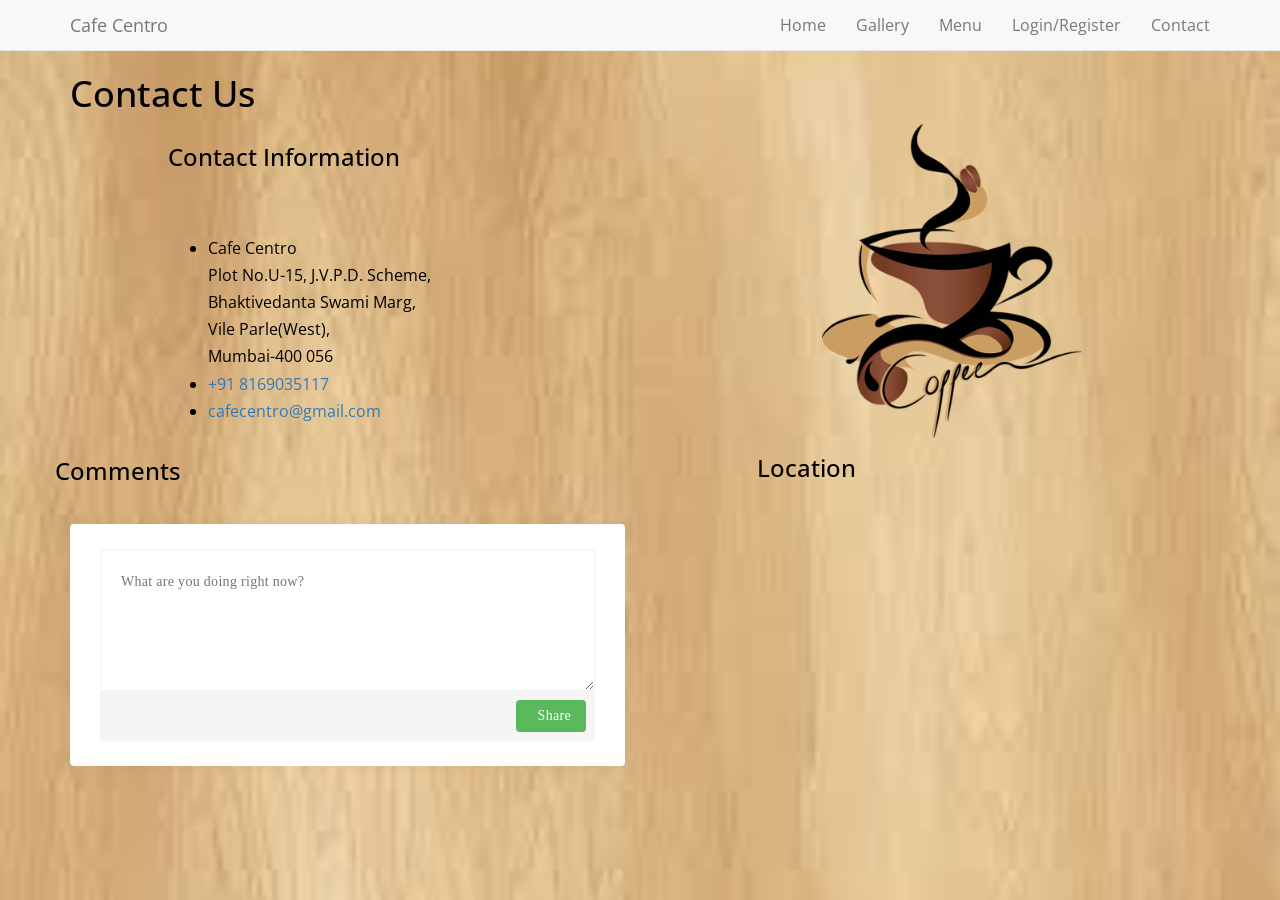
<file: contact.html>
<!DOCTYPE html>
<html>
<head>
	<title>Contact</title>
	<link href="css/untitled.css" rel="stylesheet" type="text/css">

    <script src="https://code.jquery.com/jquery-2.2.4.min.js"></script>
    <script src="js/site.js" type="text/javascript"></script>
    <link rel="stylesheet" href="https://maxcdn.bootstrapcdn.com/bootstrap/3.3.7/css/bootstrap.min.css">

<script type="text/javascript">
    $(document).ready(function(){

    
    $("[data-toggle=tooltip]").tooltip();
});
</script>
</head>
<body id="page-top" class="index" data-pinterest-extension-installed="cr1.3.4">

    <!-- Navigation -->
    <nav class="navbar navbar-default navbar-fixed-top navbar-shrink">
        <div class="container">
            <!-- Brand and toggle get grouped for better mobile display -->
            <div class="navbar-header page-scroll">
                <button type="button" class="navbar-toggle" data-toggle="collapse" data-target="#bs-example-navbar-collapse-1">
                    <span class="sr-only">Toggle navigation</span>
                    <span class="icon-bar"></span>
                    <span class="icon-bar"></span>
                    <span class="icon-bar"></span>
                </button>
                <a class="navbar-brand page-scroll" href="#page-top">Cafe Centro</a>
            </div>

            <!-- Collect the nav links, forms, and other content for toggling -->
            <div class="collapse navbar-collapse" id="bs-example-navbar-collapse-1">
                <ul class="nav navbar-nav navbar-right">
                    <li class="hidden active">
                        <a href="#page-top"></a>
                    </li>
                    <li class="">
                        <a class="page-scroll" href="home.html">Home</a>
                    </li>
                    <li class="">
                        <a class="page-scroll" href="gallery.html">Gallery</a>
                    </li>
                    <li class="">
                        <a class="page-scroll" href="menu.html">Menu</a>
                    </li>
                    <li class="">
                        <a class="page-scroll" href="sign.html">Login/Register</a>
                    </li>
                    <li class="">
                        <a class="page-scroll" href="contact.html">Contact</a>
                    </li>
                </ul>
            </div>
            <!-- /.navbar-collapse -->
        </div>
        <!-- /.container-fluid -->
    </nav>
<br>
<br>
      <link href="https://fonts.googleapis.com/css?family=Open+Sans:300,400,700" rel="stylesheet">
 <link rel="stylesheet" href="css/untitled.css">   
		<div class="container">
			<div class="row">
				<div class="col-md-7 text-left">
					<div class="display-t">
						<div class="display-tc animate-box" data-animate-effect="fadeInUp">
							<font color="black">
							<h1 class="mb30">Contact Us</h1>
							
						</div>
					</div>
				</div>
			</div>
		</div>
	</header>
	<div id=logo>
	<img src=coffee.png width="40%" height="40%" />
	</div>
		<div class="container">
			<div class="row">
				<div class="col-md-5 col-md-push-1 animate-box">
					<div class="fh5co-contact-info ">
						<h3><font>Contact Information</h3>
						<br><br>
						<ul>
							<li class="address">Cafe Centro<br>Plot No.U-15, J.V.P.D. Scheme,<br>Bhaktivedanta Swami Marg,<br>Vile Parle(West),<br>Mumbai-400 056</li>
							<li class="phone"><a href="tel:+91 8169035117">+91 8169035117</a></li>
							<li class="email"><a href="mailto:cafecentro@gmail.com">cafecentro@gmail.com</a></li>
							</font>
						</ul>
					</div>
				</div>
			</div>
		</div>
<link rel="stylesheet" href="http://fontawesome.io/assets/font-awesome/css/font-awesome.css">

<div class="container">
	<div class="row">
		<h3>Comments</h3>
	
    </div>
    <div class="row">
    
                        <div class="col-md-6">
    						<div class="widget-area no-padding blank">
								<div class="status-upload">
									<form>
										<textarea placeholder="What are you doing right now?" ></textarea>
										<ul>
											<li><a title="" data-toggle="tooltip" data-placement="bottom" data-original-title="Audio"><i class="fa fa-music"></i></a></li>
											<li><a title="" data-toggle="tooltip" data-placement="bottom" data-original-title="Video"><i class="fa fa-video-camera"></i></a></li>
											<li><a title="" data-toggle="tooltip" data-placement="bottom" data-original-title="Sound Record"><i class="fa fa-microphone"></i></a></li>
											<li><a title="" data-toggle="tooltip" data-placement="bottom" data-original-title="Picture"><i class="fa fa-picture-o"></i></a></li>
										</ul>
										<button type="submit" class="btn btn-success green"><i class="fa fa-share"></i> Share</button>
									</form>
								</div><!-- Status Upload  -->
							</div><!-- Widget Area -->
						</div>

<div id="maps1">
<h3>Location</h3>
 <iframe width="100%" height="400" frameborder="0" scrolling="no" marginheight="0"
        marginwidth="0"
         src="http://maps.google.com/maps?f=q&amp;source=s_q&amp;hl=en&amp;geocode=&amp;q=D+J+SANGHVI+COLLEGE+MUMBAI&amp;
         aq=0&amp;oq=un&amp;sll=37.0625,-95.677068&amp;sspn=48.956293,107.138672&amp;ie=UTF8&amp;hq=&amp;hnear=Dwarkadas+J.
         +Sanghvi+College+of+Engineering,+Plot+No.U-15,+J.V.P.D.+Scheme&amp;ll=19.107625, 72.837634&amp;spn=135.795411,68.554687&amp;
         t=m&amp;z=16&amp;output=embed"> </iframe><br />
         <small><a href="http://maps.google.com/maps?f=q&amp;source=embed&amp;hl=en&amp;
         geocode=&amp;q=D+J+SANGHVI+COLLEGE+MUMBAI&amp;aq=0&amp;oq=un&amp;sll=37.0625,-95.677068&amp;sspn=48.956293,107.138672&amp;
         ie=UTF8&amp;hq=&amp;hnear=Dwarkadas+J.+Sanghvi+College+of+Engineering,+Plot+No.U-15,+J.V.P.D.+Scheme&amp;
         ll=55.378051,-3.435973&amp;spn=135.795411,68.554687&amp;t=m&amp;z=2" style="color:#666;font-size:12px;text-align:left">
       </a></small>
    
</div>
</div>
</div>


	
	</body>
</html>
</file>
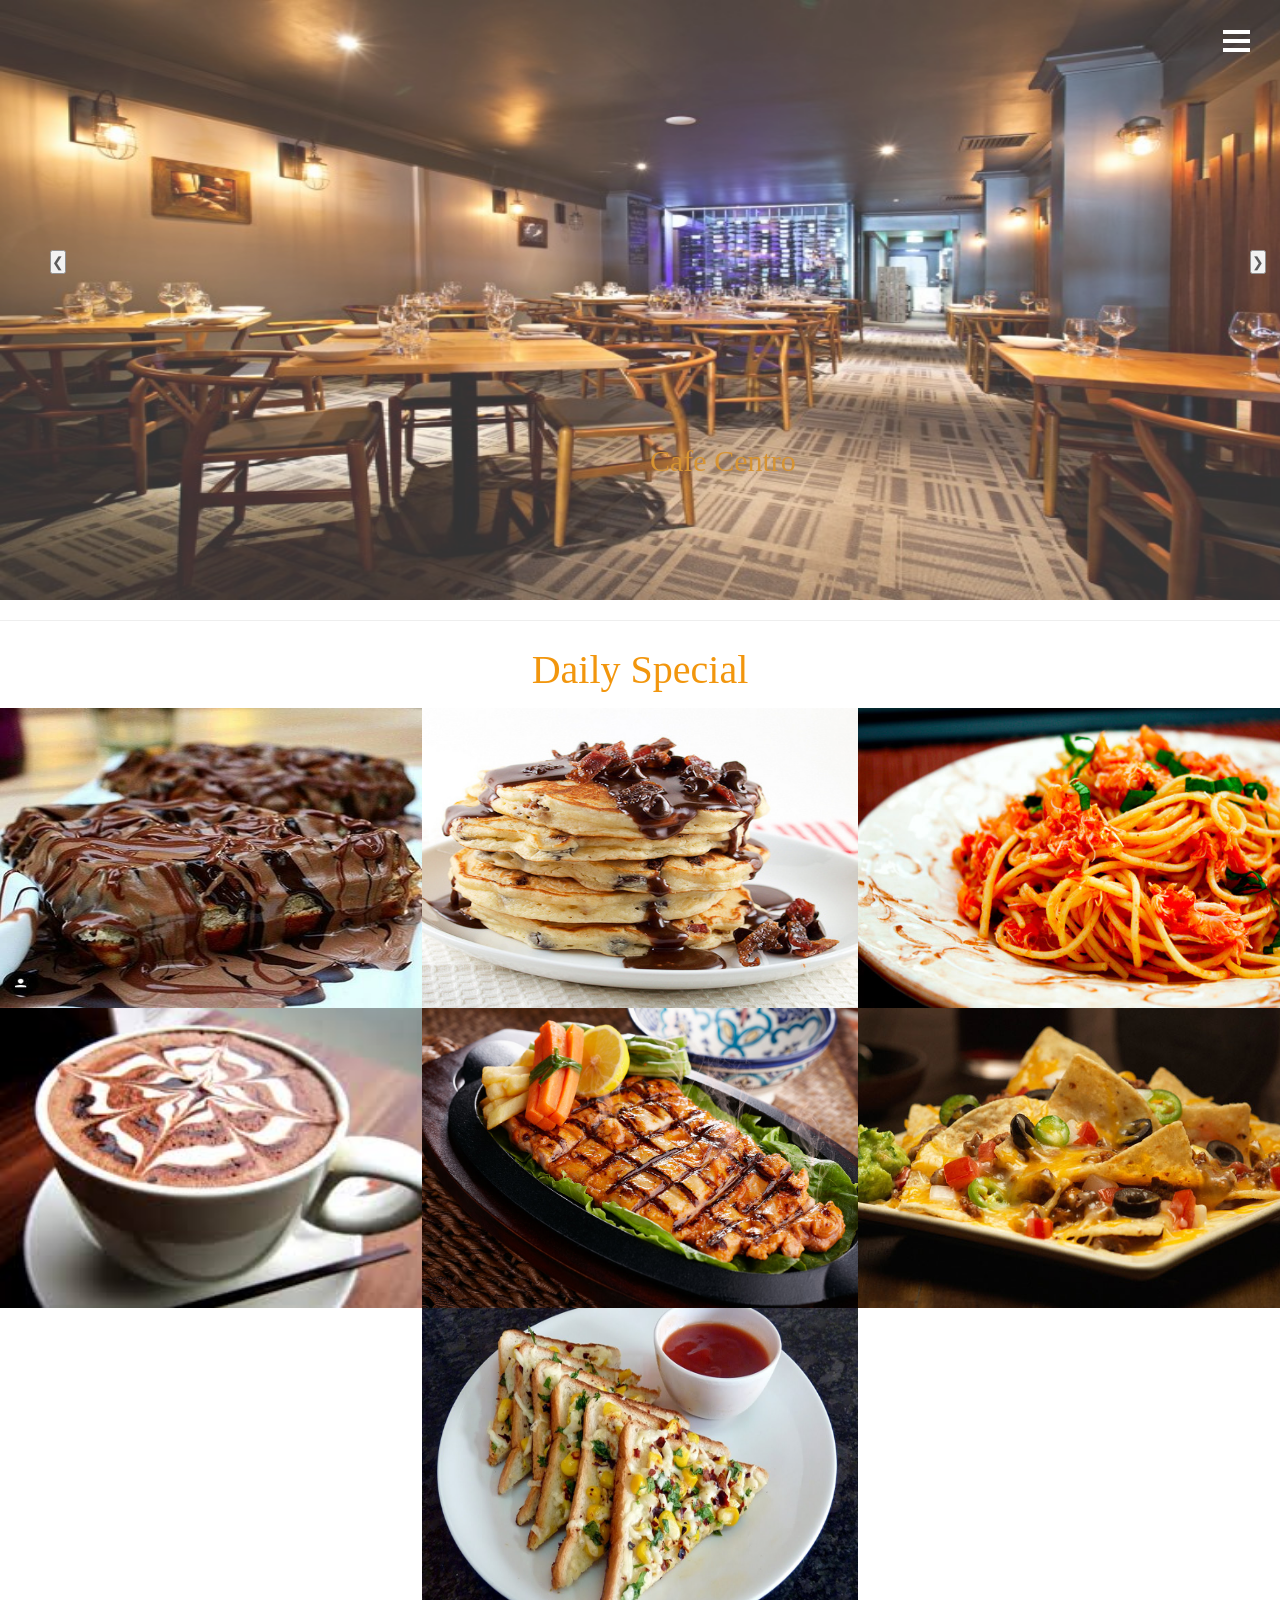
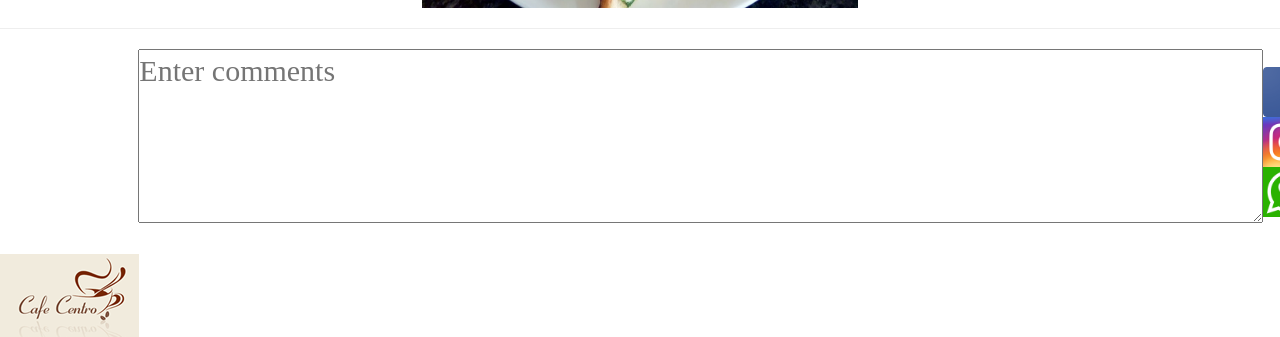
<file: home.html>
<!DOCTYPE html>
<html>
<head>
  <title>Cafe Centro</title>
  <link href="css/site.css" rel="stylesheet" type="text/css">
    <script src="https://code.jquery.com/jquery-2.2.4.min.js"></script>
    <script src="js/site.js" type="text/javascript"></script>
    <link rel="stylesheet" href="https://maxcdn.bootstrapcdn.com/bootstrap/3.3.7/css/bootstrap.min.css">

<!-- jQuery library -->
<script src="https://ajax.googleapis.com/ajax/libs/jquery/3.2.0/jquery.min.js"></script>

<!-- Latest compiled JavaScript -->
<script src="https://maxcdn.bootstrapcdn.com/bootstrap/3.3.7/js/bootstrap.min.js"></script>
<script type="text/javascript">
  $(function() {
    $('a.page-scroll').bind('click', function(event) {
        var $anchor = $(this);
        $('html, body').stop().animate({
            scrollTop: $($anchor.attr('href')).offset().top
        }, 1500, 'easeInOutExpo');
        event.preventDefault();
    });
});

// Highlight the top nav as scrolling occurs
$('body').scrollspy({
    target: '.navbar-fixed-top'
})

// Closes the Responsive Menu on Menu Item Click
$('.navbar-collapse ul li a').click(function() {
    $('.navbar-toggle:visible').click();
});

var bars = document.getElementById("nav-action");
var nav = document.getElementById("nav");


//setting up the listener
bars.addEventListener("click", barClicked, false);


//setting up the clicked Effect
function barClicked() {
  bars.classList.toggle('active');
  nav.classList.toggle('visible');
}
</script>
</head>
<!--<body class="b1">-->

<body>

    <!-- Navigation -->
    <div class="bars" id="nav-action">
  <span class="bar"> </span>
</div>

<!--Navbar Links-->
<nav id="nav">
  <ul>
    <li class="shape-circle circle-one"><a href="#">Contact</a></li>
    <li class="shape-circle circle-two"><a href="#">Blog</a></li>
    <li class="shape-circle circle-three"><a href="#">Work</a></li>
    <li class="shape-circle circle-five">
      <a href="#">Home</a>
    </li>
  </ul>
</nav>
     <div class="d1">
  <img name="slide" class="i1" src="img1.jpg">
  <p class="p1">Cafe Centro</p>
  <button class="bleft" onclick="swapImageClickL()">&#10094;</button>
  <button class="bright" onclick="swapImageClickR()">&#10095;</button>

  </div>
  <hr>
  <div class="d2">
  <p class="p3">Daily Special</p> 


  <div class="row">
  <div class="col-xs-9 col-md-4 spl_m" ><div class="text">Monday special</div></div>
  <div class="col-xs-9 col-md-4 spl_t" ><div class="text">Tuesday special</div></div>
  <div class="col-xs-9 col-md-4 spl_w" ><div class="text">Wednesday special</div></div>
  </div>
  <div class="row">
  <div class="col-xs-9 col-md-4 spl_th" ><div class="text">Thursday special</div></div>
  <div class="col-xs-9 col-md-4 spl_f" ><div class="text">Friday special</div></div>
  <div class="col-xs-9 col-md-4 spl_s" ><div class="text">Saturday special</div></div>
  </div>
  <div class="row">
  <div class="col-xs-9 col-md-4" ></div>
  <div class="col-xs-9 col-md-4 spl_su" ><div class="text">Sunday special</div></div>
  <div class="col-xs-9 col-md-4" ></div>
  </div>
  </div>
  <hr>
  <div>
  <table class="tb2">
    <tr>
      <td >Comments:</td>
      <td><textarea rows="4" cols="65" placeholder="Enter comments"></textarea></td>
   
    
      <td><a href="https://www.facebook.com/"><img src="images/facebook.png" width="50" height="50"></a><br><a href="https://www.instagram.com/"><img src="images/insta.png" width="50" height="50"><br><a href="#"><img src="images/whatsapp.png" width="50" height="50"></td>
    </tr>
  </table>
  <br>
  <ul class="u2">
  <li class="l2"><img src="images/logo.jpg"></li>
  <li class="l1"> </li><li class="l1"> </li><li class="l1"> </li>
  <li class="l1"> </li><li class="l1"> </li><li class="l1"> </li>
  <li class="l1"> </li><li class="l1"> </li><li class="l1"> </li>
  <li class="l1"> </li><li class="l1"> </li><li class="l1"> </li>
  <li class="l1"> </li><li class="l1"> </li><li class="l1"> </li>
  <li class="l1"><p class="a1">&copySuvanRajaviDhvani</p>
  </ul>

  </div>
  <script src="https://maxcdn.bootstrapcdn.com/bootstrap/3.3.7/js/bootstrap.min.js" integrity="sha384-Tc5IQib027qvyjSMfHjOMaLkfuWVxZxUPnCJA7l2mCWNIpG9mGCD8wGNIcPD7Txa" crossorigin="anonymous"></script>
</body>
</html>
</file>
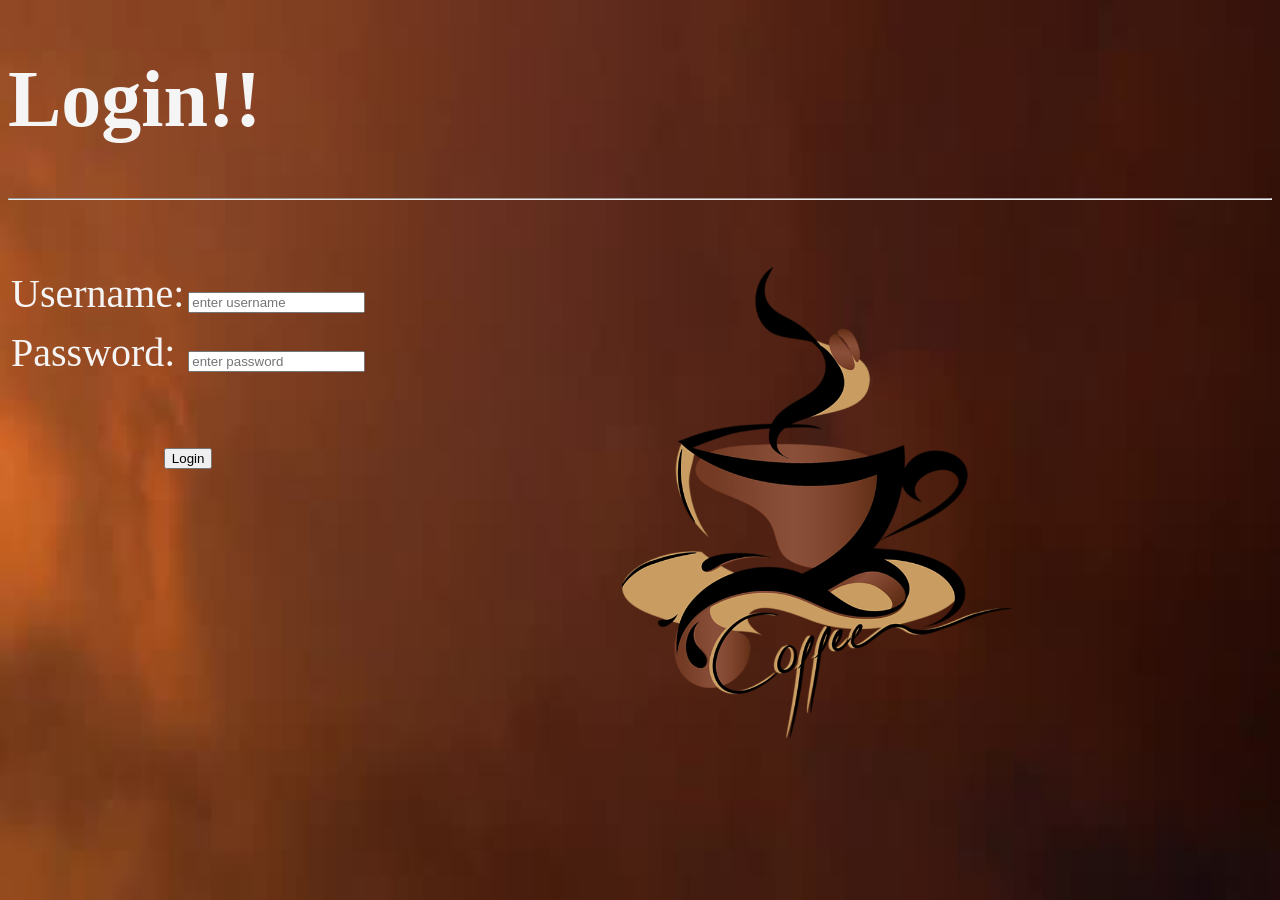
<file: login.html>
<!DOCTYPE html>
<!--
To change this license header, choose License Headers in Project Properties.
To change this template file, choose Tools | Templates
and open the template in the editor.
-->
<html>
    <head>
        <title>Login</title>
        <link href="css/login.css" rel="stylesheet" type="text/css">
    </head>
    <body>
        <h1>Login!!</h1>
        <hr>
        <br>
        <div class="d1">
        <center>
        <form action="profile.php" method="post">
            <table>
                <tr>
                <td>Username:</td>
                <td><input type="text" name="username" placeholder="enter username"></td>
                </tr>
                <tr></tr><tr></tr>
                <tr></tr><tr></tr>
                <tr>
                <td>Password:</td>
                <td><input type="password" name="password" maxlength=20 placeholder="enter password"></td>
                </tr>
            </table>
            <br>
        <input type="submit" value="Login">
    </form>
        </center>
        </div>
    <div class="d2">
        <img src="coffee.png" width="60%" height="60%">
        </div>
    </body>
</html>
</file>
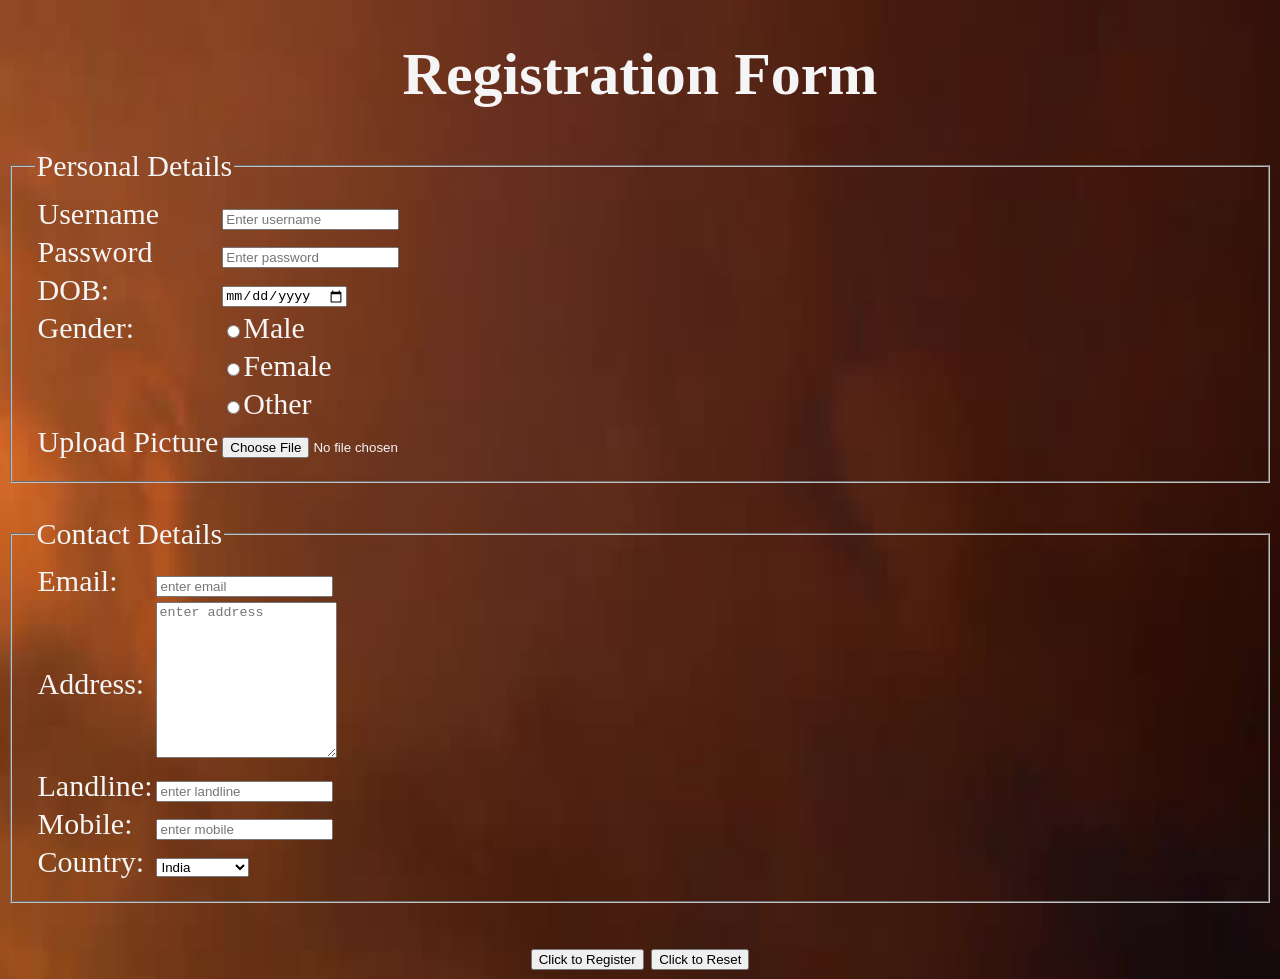
<file: new_user.html>
<!DOCTYPE html>
<!--
To change this license header, choose License Headers in Project Properties.
To change this template file, choose Tools | Templates
and open the template in the editor.
-->
<html>
    <head>
        <title>Registration Form</title>
        <meta charset="UTF-8">
        <meta name="viewport" content="width=device-width, initial-scale=1.0">
        <link href="css/new_user.css" rel="stylesheet" type="text/css">
    </head>
    <body>
        <h1 align="center">Registration Form</h1>
       
        <fieldset>
            <legend>
                Personal Details
           </legend>
            <form action="include.php" method="post" id="myform">
           <table>
            <tr>
                <td>Username</td>
                <td><input type="text" name="user" maxlength=15 placeholder="Enter username" required></td>
                </tr>
                <tr>
                <td>Password</td>
                <td><input type="password" name="pass" maxlength=20 placeholder="Enter password" required></td>
                </tr>
                <tr><td>DOB:</td>
                    <td><input type="date" name="bday" placeholder="enter dob" required></td>
                <tr><td>Gender:</td> 
                    <td><input type="radio" name="radiobutton" value="M">Male</td>
                <tr><td></td>
                    <td><input type="radio" name="radiobutton" value="F">Female</td></tr>
                 <tr><td></td>
                    <td><input type="radio" name="radiobutton" value="O">Other</td></tr>
                 <tr>
                 <td>Upload Picture</td>
                  <td><label>
                  <input type="file" name="photo"/>
                  </label></td>
    </tr>
                
        </table>
                 </fieldset>
        <br>
                <fieldset>
                    <legend>Contact Details</legend>
                <table>
                 <tr><td>Email:</td>
                     <td><input type="text" name="email" placeholder="enter email" required></td></tr>
                 <tr><td>Address:</td>
                     <td><textarea rows="10" cols="20" placeholder="enter address" required></textarea></td></tr>
                 <tr><td>Landline:</td>
                     <td><input type="text" name="landline" placeholder="enter landline" required></td></tr>
                 <tr><td>Mobile:</td>
                     <td><input type="text" name="mobile" placeholder="enter mobile"></td></tr>
                    
                    
                <tr>
                <td>Country:</td>
                <td>
                <select name=country>
                <option>India</option>   
                <option>Sri Lanka</option> 
                <option>Bangladesh</option> 
                <option>Nepal</option> 
                <option>Bhutan</option> 
                </select></td>
                </tr>
                 
                </table>
                </fieldset>
        <br>
    <center><input type="submit" value="Click to Register">
        <input type="reset" value="Click to Reset"></center>
        
        
   </form>
  
    </body>
</html>
</file>
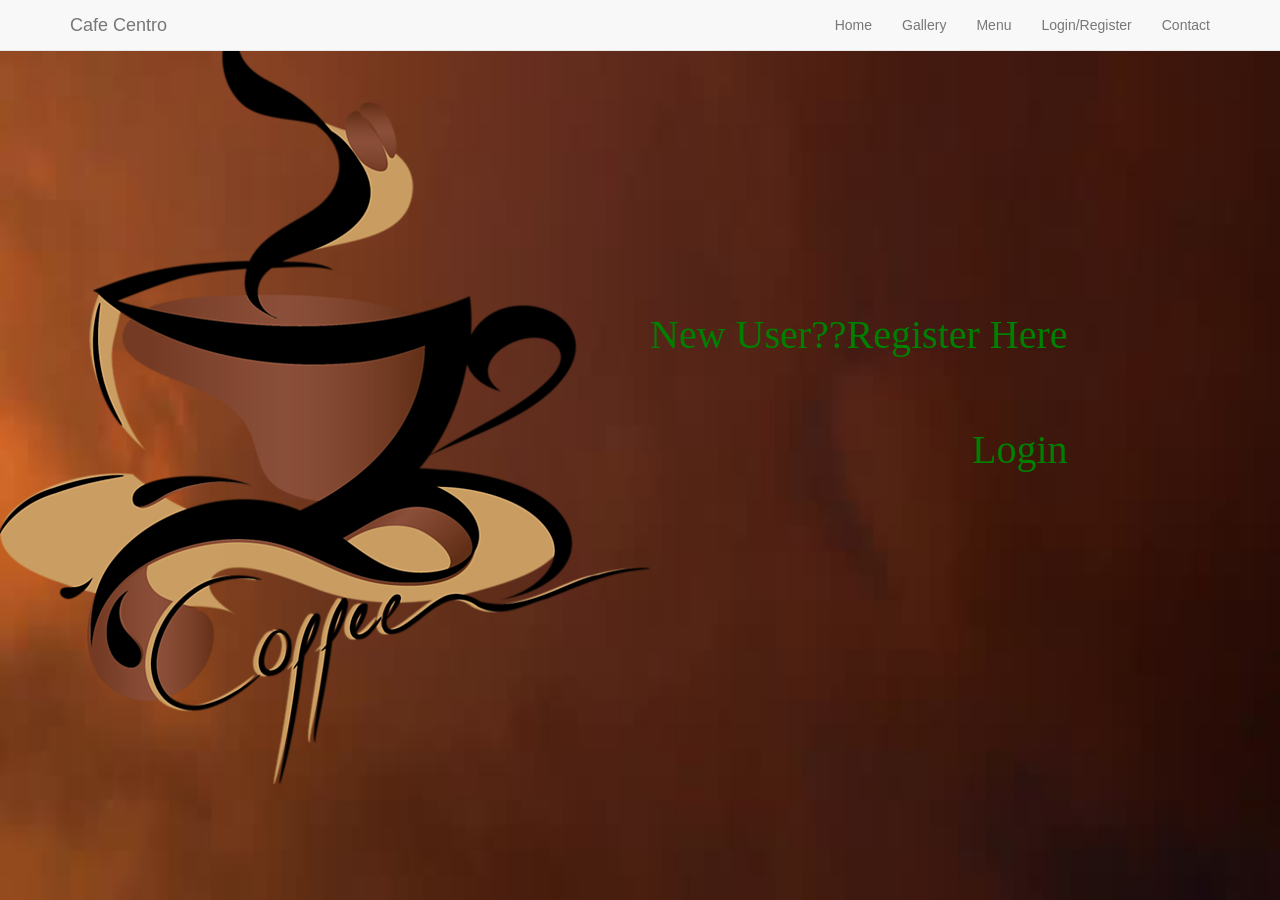
<file: sign.html>
<!DOCTYPE html>
<html>
<head>
	<title>SignUp/SignIn</title>
	<link rel="stylesheet" type="text/css" href="css/sign.css">
   <link rel="stylesheet" href="https://maxcdn.bootstrapcdn.com/bootstrap/3.3.7/css/bootstrap.min.css">

<!-- jQuery library -->
<script src="https://ajax.googleapis.com/ajax/libs/jquery/3.2.0/jquery.min.js"></script>

<!-- Latest compiled JavaScript -->
<script src="https://maxcdn.bootstrapcdn.com/bootstrap/3.3.7/js/bootstrap.min.js"></script>
<script type="text/javascript">
  $(function() {
    $('a.page-scroll').bind('click', function(event) {
        var $anchor = $(this);
        $('html, body').stop().animate({
            scrollTop: $($anchor.attr('href')).offset().top
        }, 1500, 'easeInOutExpo');
        event.preventDefault();
    });
});

// Highlight the top nav as scrolling occurs
$('body').scrollspy({
    target: '.navbar-fixed-top'
})

// Closes the Responsive Menu on Menu Item Click
$('.navbar-collapse ul li a').click(function() {
    $('.navbar-toggle:visible').click();
});
</script>
</head>

  <body id="page-top" class="index" data-pinterest-extension-installed="cr1.3.4">

    <!-- Navigation -->
    <nav class="navbar navbar-default navbar-fixed-top navbar-shrink">
        <div class="container">
            <!-- Brand and toggle get grouped for better mobile display -->
            <div class="navbar-header page-scroll">
                <button type="button" class="navbar-toggle" data-toggle="collapse" data-target="#bs-example-navbar-collapse-1">
                    <span class="sr-only">Toggle navigation</span>
                    <span class="icon-bar"></span>
                    <span class="icon-bar"></span>
                    <span class="icon-bar"></span>
                </button>
                <a class="navbar-brand page-scroll" href="#page-top">Cafe Centro</a>
            </div>

            <!-- Collect the nav links, forms, and other content for toggling -->
            <div class="collapse navbar-collapse" id="bs-example-navbar-collapse-1">
                <ul class="nav navbar-nav navbar-right">
                    <li class="hidden active">
                        <a href="#page-top"></a>
                    </li>
                    <li class="">
                        <a class="page-scroll" href="home.html">Home</a>
                    </li>
                    <li class="">
                        <a class="page-scroll" href="gallery.html">Gallery</a>
                    </li>
                    <li class="">
                        <a class="page-scroll" href="menu.html">Menu</a>
                    </li>
                    <li class="">
                        <a class="page-scroll" href="sign.html">Login/Register</a>
                    </li>
                    <li class="">
                        <a class="page-scroll" href="contact.html">Contact</a>
                    </li>
                </ul>
            </div>
            <!-- /.navbar-collapse -->
        </div>
        <!-- /.container-fluid -->
    </nav>
  <table>
  	<tr>
  		<td class="td1"><img src="coffee.png"></td>
  		<td class="td2"><a href="new_user.html">New User??Register Here</a><br><br>
  		<a href="login.html">Login</a></td>
  	</tr>
  </table>
  <!--<div class="d1">
  <img src="coffee.png">
  </div>
  <div class="d3">
  	<p class="p1">Login</p>
  </div>-->

</body>
</html>
</file>
<file: css/untitled.css>
#maps1{
       width:40%;
float: right;
margin-top: -5%;
     }


@font-face {
  font-family: 'icomoon';
  src: url("fonts/icomoon/icomoon.eot?srf3rx");
  src: url("fonts/icomoon/icomoon.eot?srf3rx#iefix") format("embedded-opentype"), url("fonts/icomoon/icomoon.ttf?srf3rx") format("truetype"), url("fonts/icomoon/icomoon.woff?srf3rx") format("woff"), url("fonts/icomoon/icomoon.svg?srf3rx#icomoon") format("svg");
  font-weight: normal;
  font-style: normal;
}

body {
  font-family: "Open Sans", Arial, sans-serif;
  font-weight: 400;
  font-size: 16px;
  line-height: 1.7;
  color: #828282;
    background-image: url("3.jpg");
    background-size: 100%;
    background-repeat: no-repeat;
}

#logo{float: right;
  margin-right: -15%;
}
.widget-area {
background-color: #fff;
-webkit-border-radius: 4px;
-moz-border-radius: 4px;
-ms-border-radius: 4px;
-o-border-radius: 4px;
border-radius: 4px;
-webkit-box-shadow: 0 0 16px rgba(0, 0, 0, 0.05);
-moz-box-shadow: 0 0 16px rgba(0, 0, 0, 0.05);
-ms-box-shadow: 0 0 16px rgba(0, 0, 0, 0.05);
-o-box-shadow: 0 0 16px rgba(0, 0, 0, 0.05);
box-shadow: 0 0 16px rgba(0, 0, 0, 0.05);
float: left;
margin-top: 30px;
padding: 25px 30px;
position: relative;
width: 100%;
}
.status-upload {
background: none repeat scroll 0 0 #f5f5f5;
-webkit-border-radius: 4px;
-moz-border-radius: 4px;
-ms-border-radius: 4px;
-o-border-radius: 4px;
border-radius: 4px;
float: left;
width: 100%;
}
.status-upload form {
float: left;
width: 100%;
}
.status-upload form textarea {
background: none repeat scroll 0 0 #fff;
border: medium none;
-webkit-border-radius: 4px 4px 0 0;
-moz-border-radius: 4px 4px 0 0;
-ms-border-radius: 4px 4px 0 0;
-o-border-radius: 4px 4px 0 0;
border-radius: 4px 4px 0 0;
color: #777777;
float: left;
font-family: Lato;
font-size: 14px;
height: 142px;
letter-spacing: 0.3px;
padding: 20px;
width: 100%;
resize:vertical;
outline:none;
border: 1px solid #F2F2F2;
}

.status-upload ul {
float: left;
list-style: none outside none;
margin: 0;
padding: 0 0 0 15px;
width: auto;
}
.status-upload ul > li {
float: left;
}
.status-upload ul > li > a {
-webkit-border-radius: 4px;
-moz-border-radius: 4px;
-ms-border-radius: 4px;
-o-border-radius: 4px;
border-radius: 4px;
color: #777777;
float: left;
font-size: 14px;
height: 30px;
line-height: 30px;
margin: 10px 0 10px 10px;
text-align: center;
-webkit-transition: all 0.4s ease 0s;
-moz-transition: all 0.4s ease 0s;
-ms-transition: all 0.4s ease 0s;
-o-transition: all 0.4s ease 0s;
transition: all 0.4s ease 0s;
width: 30px;
cursor: pointer;
}
.status-upload ul > li > a:hover {
background: none repeat scroll 0 0 #606060;
color: #fff;
}
.status-upload form button {
border: medium none;
-webkit-border-radius: 4px;
-moz-border-radius: 4px;
-ms-border-radius: 4px;
-o-border-radius: 4px;
border-radius: 4px;
color: #fff;
float: right;
font-family: Lato;
font-size: 14px;
letter-spacing: 0.3px;
margin-right: 9px;
margin-top: 9px;
padding: 6px 15px;
}
.dropdown > a > span.green:before {
border-left-color: #2dcb73;
}
.status-upload form button > i {
margin-right: 7px;
}
</file>
<file: css/site.css>
.a1
{
  text-align: center;
  text-decoration: none;
  font-family: Monotype Corsiva;
  font-size: 30px;
  font-style: bold;
  color: white;
  padding-bottom:10px;
}
a.a1:hover
{
  background-color:grey; 
  cursor: pointer;
}

a:hover
{
  cursor: pointer;
}



.bleft
{
  left: 50px;
  top: 250px;
  z-index: 2;
  position: absolute;
}

.bright
{
  left: 1250px;
  top: 250px;
  z-index: 2;
  position: absolute;
}


.d1
{
  width: 1300px;
  height: 600px; 
  margin:auto;
  opacity:0.8;
}

hr
{
  color: black;
  
}

.i1
{
  width: 100%;
  height: 100%;
}

img.i2:hover 
{
  opacity: 0.5; 
}

.l1
{
  float: left;
  color: black;
  padding: 10px;
  display: block;
}

.l2
{
  float: left;
}


.p1
{
  left:650px;
  z-index: 2;
  color: #cc7a00;
  position:absolute;
  top: 440px;
  font-family: Monotype Corsiva;
  font-size: 30px;
}



.p3
{
  font-family: Monotype Corsiva;
  font-size: 40px;
  font-style: bold;
  text-align: center;
  color:  #f2960d;
}


.spl_m
{
 width:300px;
  height:300px;
  background-image: url("s1.jpg");
   background-size: 100% 100%;

}
.spl_t
{
  width:300px;
  height:300px;
  background-image: url("s2.jpg");
  background-size: 100% 100%;
}
.spl_w
{
  width:300px;
  height:300px;
  background-image: url("s3.jpg");
  background-size: 100% 100%;
}
.spl_th
{
  width:300px;
  height:300px;
  background-image: url("s4.jpg");
  background-size: 100% 100%;
}
.spl_f
{
  width:300px;
  height:300px;
  background-image: url("s5.jpg");
  background-size: 100% 100%;
}
.spl_s
{
  width:300px;
  height:300px;
  background-image: url("s6.jpg");
  background-size: 100% 100%;
}
.spl_su
{
  width:300px;
  height:300px;
  background-image: url("s7.jpg");
  background-size: 100% 100%;
}



.spl_m:hover .text,.spl_t:hover .text,.spl_w:hover .text,.spl_th:hover .text,.spl_f:hover .text,.spl_s:hover .text,.spl_su:hover .text 
{ opacity:0.6; 
  text-align:center; 
  width: 100%;
  height: 100%;
  color:#000000; 
  font-size:30px; 
  font-weight:700; 
  font-family: Monotype Corsiva; 
  cursor: pointer;
}


.text
{ width:100px; 
  height:100px;
  background:white; 
  vertical-align: middle;
  opacity:0; 
  padding: 20% 20% 10% 10%;
}

.u1
{
  list-style-type: none;
  margin: 0;
  padding: 0;
  overflow: hidden;
  font-size: 20;
  color: black;
  top:10px;
  z-index: 2;
  position: fixed;

}

.tb2
{
  font-family: Monotype Corsiva;
  font-size: 30px;
  color: white;
}


td
{
  padding:30px;
  padding-left: 30px;
}

tr
{
    margin-left: 40cm;
}

* {
  margin: 0;
  padding: 0;
}

body {
  position: relative;
  background: url("http://thecodeplayer.com/u/m/b1.png") no-repeat center center fixed;
  background-size: cover;
  min-width: 500px;
  min-height: 200px;
  color: #fff;
  font-family: 'Montserrat';
  height: 100vmax;
}

.bars {
  /*   background-color:pink; */
  position: absolute;
  width: 27px;
  height: 27px;
  top: 30px;
  right: 30px;
  cursor: pointer;
  z-index: 101;
  padding-top: 9px;
}

.bar {
  width: 100%;
  height: 4px;
  background-color: #fff;
  position: absolute;
}

span::before,
span::after {
  content: "";
  display: block;
  background-color: #fff;
  width: 100%;
  height: 4px;
  position: absolute;
}

.bar::before {
  transform: translateY(-9px);
}

.bar::after {
  transform: translateY(9px);
}

.bars.active .bar {
  background-color: transparent;
}

.bars.active span::before {
  animation: top-bar 1s;
  animation-fill-mode: forwards;
}

.bars.active span::after {
  animation: bottom-bar 1s;
  animation-fill-mode: forwards;
}

/* Navbar Links CSS */
#nav {
  position: absolute;
  top: 0;
  bottom: 0;
  left: 0;
  right: 0;
  transition: all 1s;
  z-index: -1;
  overflow: hidden;
  opacity: 0;
}

#nav a {
  color: #fff;
  text-decoration: none;
  line-height: 70vw;
  position: absolute;
  top: 0;
  bottom: 0;
  left: 0;
  right: 0;
  text-indent: 50vw;
  border-radius: 50%;
  transition: all .5s;
}

#nav a:hover {
  background: #357FFD;
}

ul {
  list-style: none;
}

.visible {
  z-index: 100 !important;
  opacity: 1 !important;
}

.shape-circle {
  border-radius: 50%;
  width: 20vw;
  height: 20vw;
  top: -10vw;
  right: -10vw;
  position: absolute;
  transition: all 1s ease-in-out;
  background: #2979FF;
  box-shadow: 0 0px 0px rgba(4, 26, 62, 0.5);
}

nav.visible li:first-child {
  width: 200vw;
  height: 200vw;
  top: -100vw;
  right: -100vw;
  z-index: 5;
  transition: all .5s ease-in-out;
  box-shadow: 0 0px 80px rgba(4, 26, 62, 0.5);
}

nav.visible li:nth-child(2) {
  width: 150vw;
  height: 150vw;
  top: -75vw;
  right: -75vw;
  z-index: 6;
  transition: all .6s ease-in-out;
  box-shadow: 0 0px 80px rgba(4, 26, 62, 0.5);
}

nav.visible li:nth-child(3) {
  width: 100vw;
  height: 100vw;
  top: -50vw;
  right: -50vw;
  z-index: 7;
  transition: all .7s ease-in-out;
  box-shadow: 0 0px 80px rgba(4, 26, 62, 0.5);
}

nav.visible li:last-child {
  width: 50vw;
  height: 50vw;
  top: -25vw;
  right: -25vw;
  z-index: 8;
  transition: all .8s ease-in-out;
  box-shadow: 0 0px 80px rgba(4, 26, 62, 0.5);
}

nav.visible li:first-child a {
  line-height: 265vw !important;
  text-indent: 15vw !important;
}

nav.visible li:nth-child(2) a {
  line-height: 200vw !important;
  text-indent: 17vw !important;
}

nav.visible li:nth-child(3) a {
  line-height: 137vw !important;
  text-indent: 17vw !important;
}

nav.visible li:last-child a {
  line-height: 70vw !important;
  text-indent: 12vw !important;
}

/* Main Body CSS */
.container {
  display: flex;
  flex-direction: column;
  justify-content: center;
  text-align: center;
}

h1 {
  font-size: 60px;
  text-shadow: 0 10px 20px rgba(0, 0, 0, 0.19), 0 6px 6px rgba(0, 0, 0, 0.23);
  text-transform: uppercase;
  font-size: 120px;
  letter-spacing: 5px;
  padding-top: 40px;
}

article p {
  padding-bottom: 15px;
  text-shadow: 0 1px 3px rgba(0, 0, 0, 0.12), 0 1px 2px rgba(0, 0, 0, 0.24);
}

article a {
  color: #fff;
  text-decoration: none;
  opacity: .2;
  font-size: 12px;
}

article a:hover {
  opacity: .8;
}

@keyframes top-bar {
  50% {
    transform: translateY(0);
  }
  100% {
    transform: rotate(45deg) translateY(0);
  }
}
@keyframes bottom-bar {
  50% {
    transform: translateY(0);
  }
  100% {
    transform: rotate(-45deg) translateY(0);
  }
}
@media screen and (max-width: 800px) {
  h1 {
    padding-top: 80px;
    font-size: 60px;
  }
}
</file>
<file: css/login.css>
body
{
	background-image: url("bgg.jpg");
	background-repeat: no-repeat;
	background-size: 1500px 1500px;
    color: whitesmoke;
    font-family: Monotype Corsiva;
    font-size: 40px;
    /*text-align: center;*/
}

div.d1
{
    float:left;
}

div.d2
{
    float: right;
}

.button {
    background-color: #4CAF50; /* Green */
    border: none;
    color: white;
    padding: 15px 32px;
    text-align: center;
    text-decoration: none;
    display: inline-block;
    font-size: 16px;
}
</file>
<file: css/new_user.css>
body
{
	background-image: url("bgg.jpg");
	background-repeat: no-repeat;
	background-size: 1500px 1500px;
    color: whitesmoke;
    font-family: Monotype Corsiva;
    font-size: 30px;
}
</file>
<file: css/sign.css>
body
{
	background-image: url("bgg.jpg");
	background-repeat: no-repeat;
	background-size: 1500px 1500px;
}

.a1
{
  text-align: center;
  text-decoration: none;
  font-family: Monotype Corsiva;
  font-size: 30px;
  font-style: bold;
  color: white;
  padding-bottom:10px;
}
a.a1:hover
{
 
    cursor: pointer;
}

a:hover
{
  cursor: pointer;
}



.l1
{
  float: left;
  color: black;
  padding: 10px;
  display: block;
}

.l2
{
  float: left;
}

.p2
{
  font-family: Monotype Corsiva;
  font-size: 30px;
  font-style: bold;
  color: white;
  text-align: left;
}
.u1
{
  list-style-type: none;
  margin: 0;
  padding: 0;
  overflow: hidden;
  font-size: 20;
  color: white;
  top:10px;
  z-index: 2;
  position: fixed;
}
.td2
{
	font-size: 40px;
	text-align: right;
	right: 10px;
	font-family: Monotype Corsiva;
	color: white;

}

a:link {
    color: green;
}
a
{
	color: white;
	text-decoration: none;
}

a:hover
{
color: white;
}
</file>
